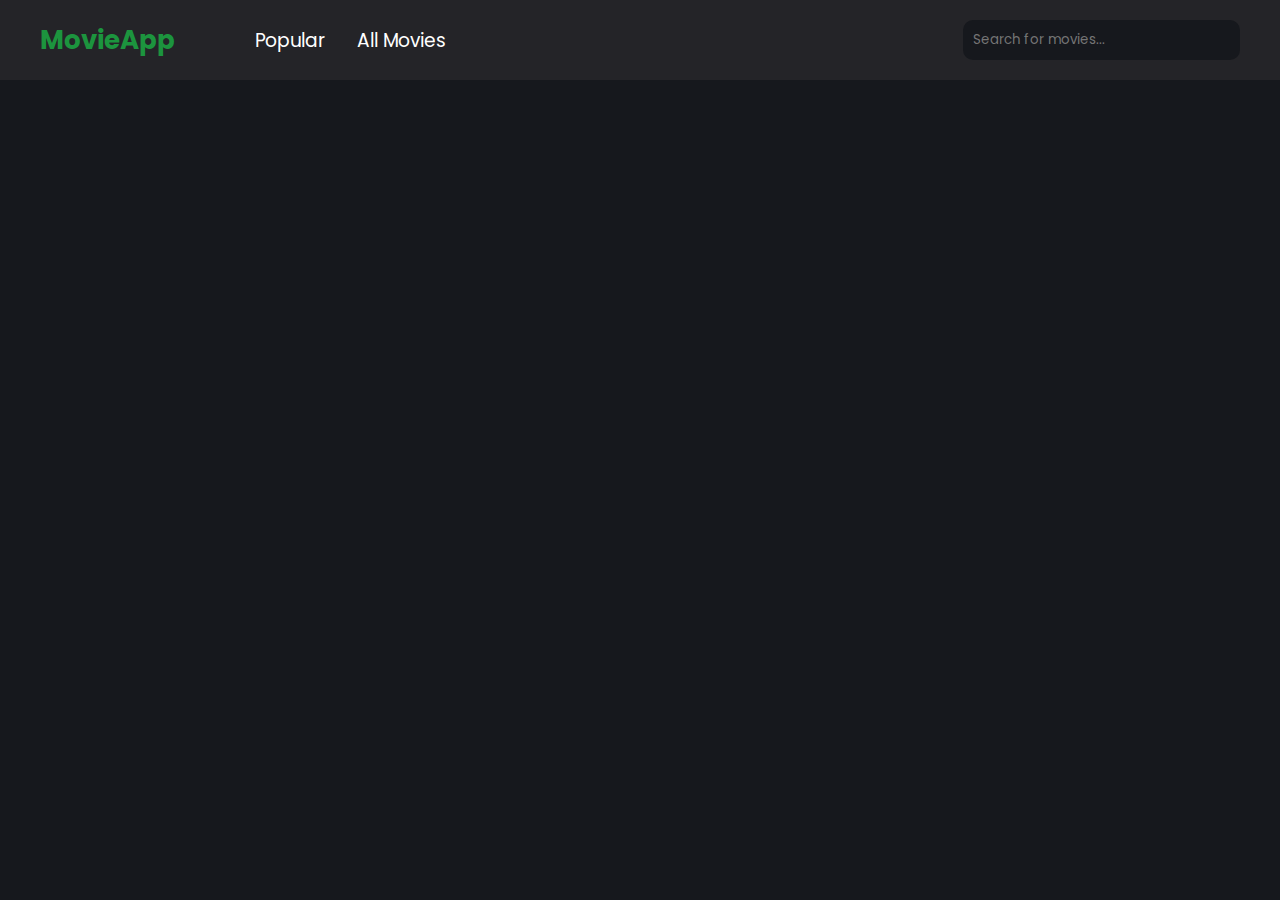
<file: filmes-e-series/src/index.html>
<!DOCTYPE html>
<html lang="pt-br">
  <head>
    <meta charset="UTF-8" />
    <meta name="viewport" content="width=device-width, initial-scale=1.0" />
    <link rel="stylesheet" href="styles/styles.css" />
    <title>Movie App</title>
  </head>
  <body>
    <div id="container">
      <nav class="navbar">
        <ul>
          <div class="itens">
            <li class="logo">
              <h2 href="#">MovieApp</h2>
            </li>
            <li>
              <a href="#">Popular</a>
            </li>
            <li>
              <a href="#">All Movies</a>
            </li>
          </div>
          <div class="search">
            <input type="text" placeholder="Search for movies..."/>
          </div>
        </ul>
      </nav>
      <section class="movies"></section>
    </div>
  </body>
</html>
</file>
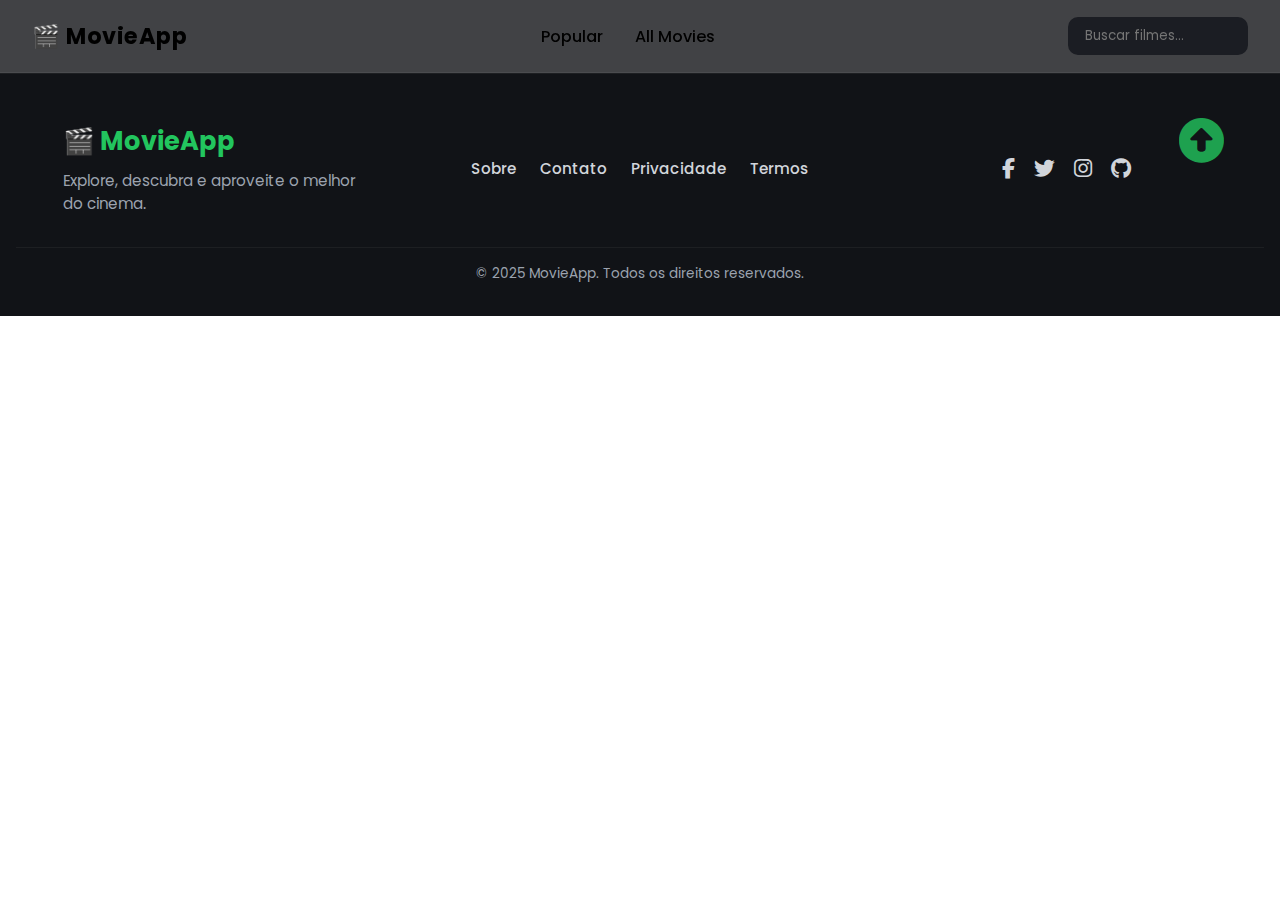
<file: filmes-e-series/src/movie.html>
<!DOCTYPE html>
<html lang="pt-br">
  <head>
    <meta charset="UTF-8" />
    <meta name="viewport" content="width=device-width, initial-scale=1.0" />
    <title>Detalhes do Filme</title>
    <link
      rel="stylesheet"
      href="https://cdnjs.cloudflare.com/ajax/libs/font-awesome/6.6.0/css/all.min.css"
    />
    <link rel="stylesheet" href="styles/imports.css" />
  </head>
  <body>
    <header>
      <nav class="navbar">
        <div class="navbar-content">
          <div class="logo">🎬 MovieApp</div>

          <ul class="nav-links">
            <li><a href="index.html" class="active">Popular</a></li>
            <li><a href="#">All Movies</a></li>
          </ul>

          <div class="search">
            <input
              type="text"
              id="searchMovies"
              placeholder="Buscar filmes..."
            />
          </div>
        </div>
      </nav>
    </header>

    <div id="movie-details"></div>

    <footer class="footer">
      <div class="footer-container">
        <div class="footer-brand">
          <h2>🎬 MovieApp</h2>
          <p>Explore, descubra e aproveite o melhor do cinema.</p>
        </div>

        <nav class="footer-nav">
          <ul class="footer-links">
            <li><a href="#">Sobre</a></li>
            <li><a href="#">Contato</a></li>
            <li><a href="#">Privacidade</a></li>
            <li><a href="#">Termos</a></li>
          </ul>
        </nav>

        <div class="footer-socials">
          <a href="#" aria-label="Facebook"
            ><i class="fab fa-facebook-f"></i
          ></a>
          <a href="#" aria-label="Twitter"><i class="fab fa-twitter"></i></a>
          <a href="#" aria-label="Instagram"
            ><i class="fab fa-instagram"></i
          ></a>
          <a href="#" aria-label="Github"><i class="fab fa-github"></i></a>
        </div>

        <a href="#navbar-top" class="scroll-top" aria-label="Voltar ao topo">
          <i class="fa-solid fa-circle-up"></i>
        </a>
      </div>

      <div class="footer-bottom">
        <p>© 2025 MovieApp. Todos os direitos reservados.</p>
      </div>
    </footer>

    <script src="./js/movie.js"></script>
  </body>
</html>
</file>
<file: filmes-e-series/src/styles/styles.css>
@import url("https://fonts.googleapis.com/css2?family=Poppins:ital,wght@0,100;0,200;0,300;0,400;0,500;0,600;0,700;0,800;0,900;1,100;1,200;1,300;1,400;1,500;1,600;1,700;1,800;1,900&display=swap");

* {
  margin: 0;
  padding: 0;
  box-sizing: border-box;
  font-family: "Poppins";
}

#container {
  background-color: #16181d;
  height: 100vh;
}

#container .navbar {
  background-color: #242428;
  display: flex;
  justify-content: center;
  align-items: center;
  height: 5rem;
}

#container .movies{
  background-color: aqua;
  width: 1200px;
  margin: 0 auto;
}

#container .navbar ul {
  width: 1200px;
  display: flex;
  justify-content: space-between;
  align-items: center;
}

#container .navbar ul .itens {
  display: flex;
  align-items: center;
  gap: 2rem;
  list-style: none;
}

#container .navbar ul .itens .logo {
  font-weight: 800;
  color: #1c943e;
  font-size: 13pt;
  margin-right: 3rem;
  cursor: pointer;
}

#container .navbar ul .itens li a {
  text-decoration: none;
  font-size: 14pt;
  color: #ffff;
}

#container .navbar ul .itens li a:hover {
  transition: 0.5s;
  color: #1c943e;
}

#container .navbar ul .search input{
  color: #1c943e;
  background-color: #16181d;
  border-radius: 10px;
  border-style: none;
  padding: 10px;
  outline: none;
}
</file>
<file: filmes-e-series/src/styles/imports.css>
@import url('styles.css');
@import url('header.css');
@import url('sectionMovies.css');
@import url('paginacao.css');
@import url('footer.css');


@import url('loader.css');
</file>
